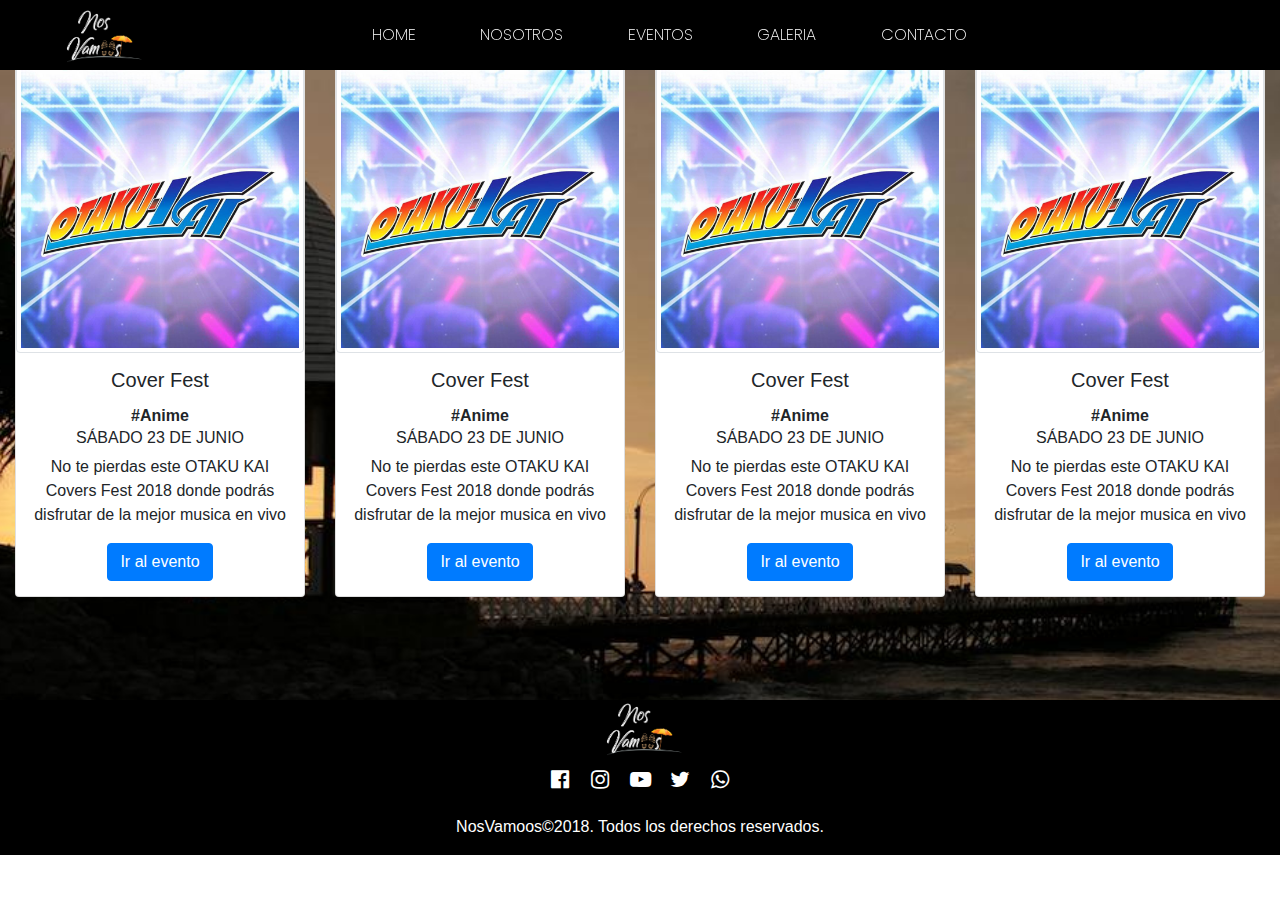
<file: 01-07-18.html>
<!DOCTYPE html>
<html lang="es">
<head>
      <meta charset="UTF-8">
      <meta name="viewport" content="width=device-width, initial-scale=1.0">
      <meta http-equiv="X-UA-Compatible" content="ie=edge">
      <title>Nos Vamoos</title>
      <link rel="stylesheet" href="css/estilos.css">
	  <link rel="stylesheet" href="css/bootstrap.min.css">
      <script src="js/jquery.js"></script>
	  <script src="js/bootstrap.min.js"></script>
      <link href="https://fonts.googleapis.com/css?family=Poppins:200,300,400,700,900" rel="stylesheet">
	<link rel="shortcut icon" href="jpg/favicon.ico" type="image/x-icon"/>
	<link href="https://stackpath.bootstrapcdn.com/font-awesome/4.7.0/css/font-awesome.min.css" rel="stylesheet" integrity="sha384-wvfXpqpZZVQGK6TAh5PVlGOfQNHSoD2xbE+QkPxCAFlNEevoEH3Sl0sibVcOQVnN" crossorigin="anonymous">
</head>
<body>
<!--PORTADA-->
	<div class="wrapper">
		
      <nav>
            <span id="brand">
                 <a href="index.html"><img class="img-fluid" src="jpg/logo.png" width="100px" alt=""></a>
            </span>

            <ul class="menu">
                  <li><a class="link" href="index.html">HOME</a></li>
                  <li><a class="link" href="nosotros.html">NOSOTROS</a></li>
				  <li><a class="link" href="eventos.html">EVENTOS</a></li>
				  <li><a class="link" href="galeria.html">GALERIA</a></li>
                  <li><a class="link" href="contacto.html">CONTACTO</a></li>
                  
            </ul>

            <div id="toggle">
                  <div class="span" id="uno"></div>
                  <div class="span" id="dos"></div>
                  <div class="span" id="tres"></div>
            </div>
      </nav>
		
	<section style="margin-top:5%">
		<div class="container-fluid text-center">
		<div class="row justify-content-center">
			<div class="col-md-3">
			<div class="card">
				<img class="card-img-top img-thumbnail" src="jpg/23-06-18.jpg" alt="">
				<div class="card-body">
    <h5 class="card-title">Cover Fest</h5>
				<b>#Anime</b>	
				<h6>SÁBADO 23 DE JUNIO</h6>
    <p class="card-text">No te pierdas este OTAKU KAI Covers Fest 2018 donde podrás disfrutar de la mejor musica en vivo</p>
    <a href="#" class="btn btn-primary">Ir al evento</a>
  </div>
			</div>
			</div>
				<div class="col-md-3">
			<div class="card">
				<img class="card-img-top img-thumbnail" src="jpg/23-06-18.jpg" alt="">
				<div class="card-body">
    <h5 class="card-title">Cover Fest</h5>
				<b>#Anime</b>	
				<h6>SÁBADO 23 DE JUNIO</h6>
    <p class="card-text">No te pierdas este OTAKU KAI Covers Fest 2018 donde podrás disfrutar de la mejor musica en vivo</p>
    <a href="#" class="btn btn-primary">Ir al evento</a>
  </div>
			</div>
			</div>
				<div class="col-md-3">
			<div class="card">
				<img class="card-img-top img-thumbnail" src="jpg/23-06-18.jpg" alt="">
				<div class="card-body">
    <h5 class="card-title">Cover Fest</h5>
				<b>#Anime</b>	
				<h6>SÁBADO 23 DE JUNIO</h6>
    <p class="card-text">No te pierdas este OTAKU KAI Covers Fest 2018 donde podrás disfrutar de la mejor musica en vivo</p>
    <a href="#" class="btn btn-primary">Ir al evento</a>
  </div>
			</div>
			</div>
				<div class="col-md-3">
			<div class="card">
				<img class="card-img-top img-thumbnail" src="jpg/23-06-18.jpg" alt="">
				<div class="card-body">
    <h5 class="card-title">Cover Fest</h5>
				<b>#Anime</b>	
				<h6>SÁBADO 23 DE JUNIO</h6>
    <p class="card-text">No te pierdas este OTAKU KAI Covers Fest 2018 donde podrás disfrutar de la mejor musica en vivo</p>
    <a href="#" class="btn btn-primary">Ir al evento</a>
  </div>
			</div>
			</div>
			</div></div>
		</section>	
		
      <div id="resize">
            <ul class="menu">
                 <li><a href="index.html">HOME</a></li>
                  <li><a href="nosotros.html">ABOUT</a></li>
				  <li><a href="eventos.html">EVENTS</a></li>
				  <li><a href="galeria.html">GALERY</a></li>
				<li><a href="contacto.html">CONTACT</a></li>
            </ul>
      </div>
		</div>

	
	<footer>
<div class="container-fluid text-center" style="background: #000">
	<div class="row justify-content-center">
		<div class="col-xs-10 col-sm-12 col-md-12">
			<img src="jpg/logo.png" class="img-fluid center-block" width="100px" alt="">
		</div>
		   <div class="col-xs-12 col-sm-12 col-md-12 icons">
		   	<ul class="social-rs">
		   	<li><a href="#" target="_blank"><i class="fa fa-lg fa-facebook-official"></i></a></li>
			<li><a href="#" target="_blank"><i class="fa fa-lg fa-instagram"></i></a></li>
		   	<li><a href="#" target="_blank"><i class="fa fa-lg fa-youtube-play"></i></a></li>
			<li><a href="#" target="_blank"><i class="fa fa-lg fa-twitter"></i></a></li>
		   	<li><a href="#" target="_blank"><i class="fa fa-lg fa-whatsapp"></i></a></li>
		   	</ul>
		</div>
		<p class="text-center">NosVamoos©2018. Todos los derechos reservados.</p>
		</div>
	</div>
</footer>
	
	
      <script>
      $("#toggle").click(function() {

      $(this).toggleClass('on');
      $("#resize").toggleClass("active");
      });
      </script>
</body>
</html>
</file>
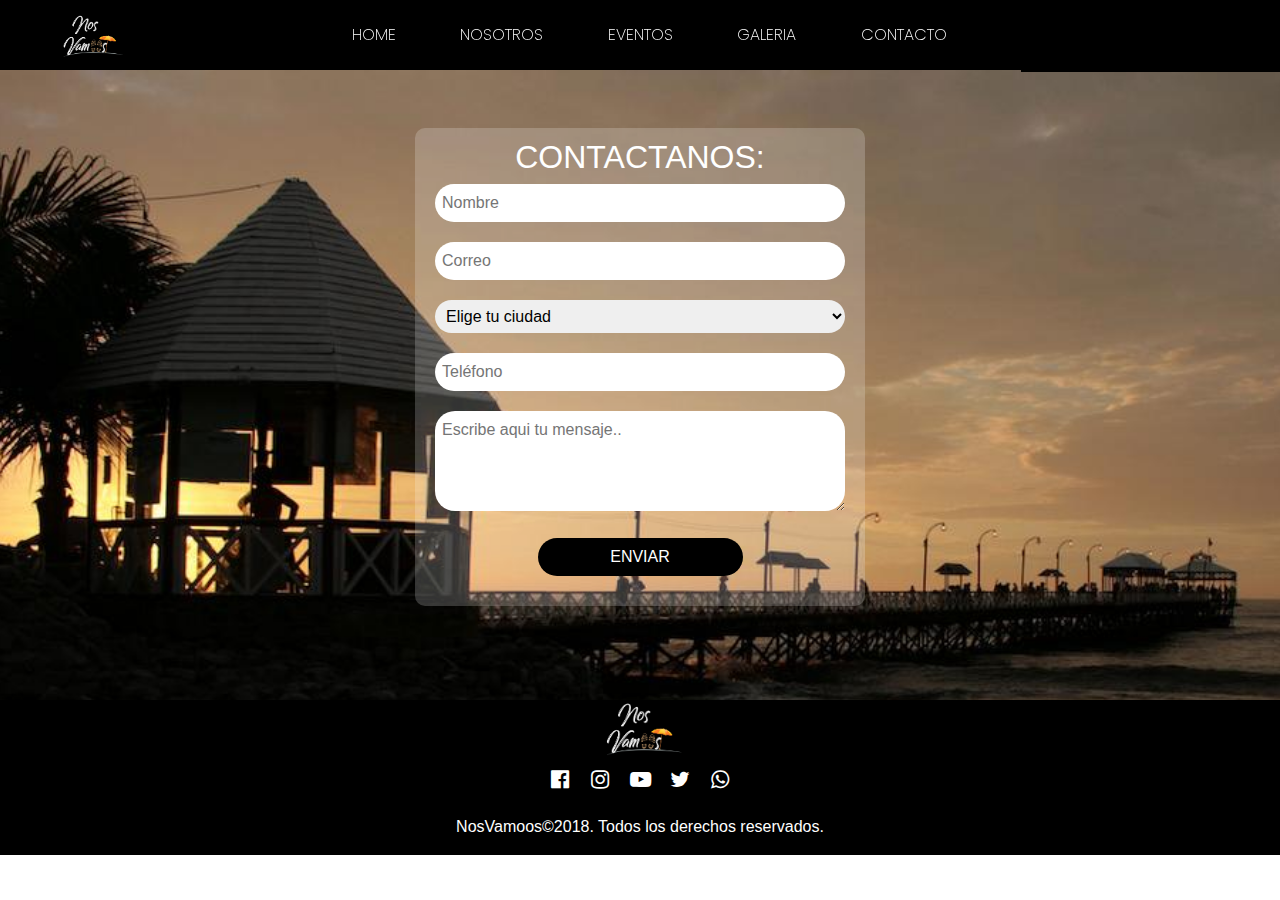
<file: contacto.html>
<!DOCTYPE html>
<html lang="es">
<head>
      <meta charset="UTF-8">
      <meta name="viewport" content="width=device-width, initial-scale=1.0">
      <meta http-equiv="X-UA-Compatible" content="ie=edge">
      <title>Nos Vamoos</title>
      <link rel="stylesheet" href="css/estilos.css">
	  <link rel="stylesheet" href="css/animate.css">
	  <link rel="stylesheet" href="css/bootstrap.min.css">
      <script src="js/jquery.js"></script>
	  <script src="js/bootstrap.min.js"></script>
	<link href="https://stackpath.bootstrapcdn.com/font-awesome/4.7.0/css/font-awesome.min.css" rel="stylesheet" integrity="sha384-wvfXpqpZZVQGK6TAh5PVlGOfQNHSoD2xbE+QkPxCAFlNEevoEH3Sl0sibVcOQVnN" crossorigin="anonymous">
      <link href="https://fonts.googleapis.com/css?family=Poppins:200,300,400,700,900" rel="stylesheet">
	<link rel="shortcut icon" href="jpg/favicon.ico" type="image/x-icon"/>
	
</head>
<body>
<!--PORTADA-->
	<div class="wrapper">
      <nav>
            <span id="brand">
                  <a href="index.html"><img class="img-fluid" src="jpg/logo.png" width="80px" alt=""></a>
            </span>

            <ul class="menu animated fadeInDown">
                  <li><a class="link" href="index.html">HOME</a></li>
                  <li><a class="link" href="nosotros.html">NOSOTROS</a></li>
				  <li><a class="link" href="eventos.html">EVENTOS</a></li>
				  <li><a class="link" href="galeria.html">GALERIA</a></li>
                  <li><a class="link" href="contacto.html">CONTACTO</a></li>
                  
            </ul>

            <div id="toggle">
                  <div class="span" id="uno"></div>
                  <div class="span" id="dos"></div>
                  <div class="span" id="tres"></div>
            </div>
      </nav>
		
		<div class="container text-center text-white" style="margin-top:10% ">
		<div class="row justify-content-center">
			<div class="col-md-12">
			<form action="enviar.php" method="post">
				<h2>CONTACTANOS:</h2>
				<input type="text" name="Nombre" placeholder="Nombre" required>
				<input type="text" name="Correo" placeholder="Correo" required>
				<select name="Ciudad">
				  <option>Elige tu ciudad</option>
                  <option value="Trujillo">Trujillo</option>
                  <option value="Lima">Lima</option>
                </select>
				<input type="number" name="Telefono" placeholder="Teléfono">
				<textarea name="Mensaje" placeholder="Escribe aqui tu mensaje.." required></textarea>
				<input type="submit" value="ENVIAR" id="boton">
				</form>
			</div>
			 
			</div>
		</div>
		
      <div id="resize">
            <ul class="menu">
                 <li><a class="link" href="index.html">HOME</a></li>
                  <li><a class="link" href="nosotros.html">NOSOTROS</a></li>
				  <li><a href="eventos.html">EVENTOS</a></li>
				  <li><a href="galeria.html">GALERIA</a></li>
				<li><a href="contacto.html">CONTACTO</a></li>
            </ul>
      </div>
		</div>

	<footer>
<div class="container-fluid text-center" style="background: #000">
	<div class="row justify-content-center">
		<div class="col-xs-10 col-sm-12 col-md-12">
			<img src="jpg/logo.png" class="img-fluid center-block" width="100px" alt="">
		</div>
		   <div class="col-xs-12 col-sm-12 col-md-12 icons">
		   	<ul class="social-rs">
		   	<li><a href="#" target="_blank"><i class="fa fa-lg fa-facebook-official"></i></a></li>
			<li><a href="#" target="_blank"><i class="fa fa-lg fa-instagram"></i></a></li>
		   	<li><a href="#" target="_blank"><i class="fa fa-lg fa-youtube-play"></i></a></li>
			<li><a href="#" target="_blank"><i class="fa fa-lg fa-twitter"></i></a></li>
		   	<li><a href="#" target="_blank"><i class="fa fa-lg fa-whatsapp"></i></a></li>
		   	</ul>
		</div>
		<p class="text-center">NosVamoos©2018. Todos los derechos reservados.</p>
		</div>
	</div>
</footer>
	
	
      <script>
      $("#toggle").click(function() {

      $(this).toggleClass('on');
      $("#resize").toggleClass("active");
      });
      </script>
</body>
</html>
</file>
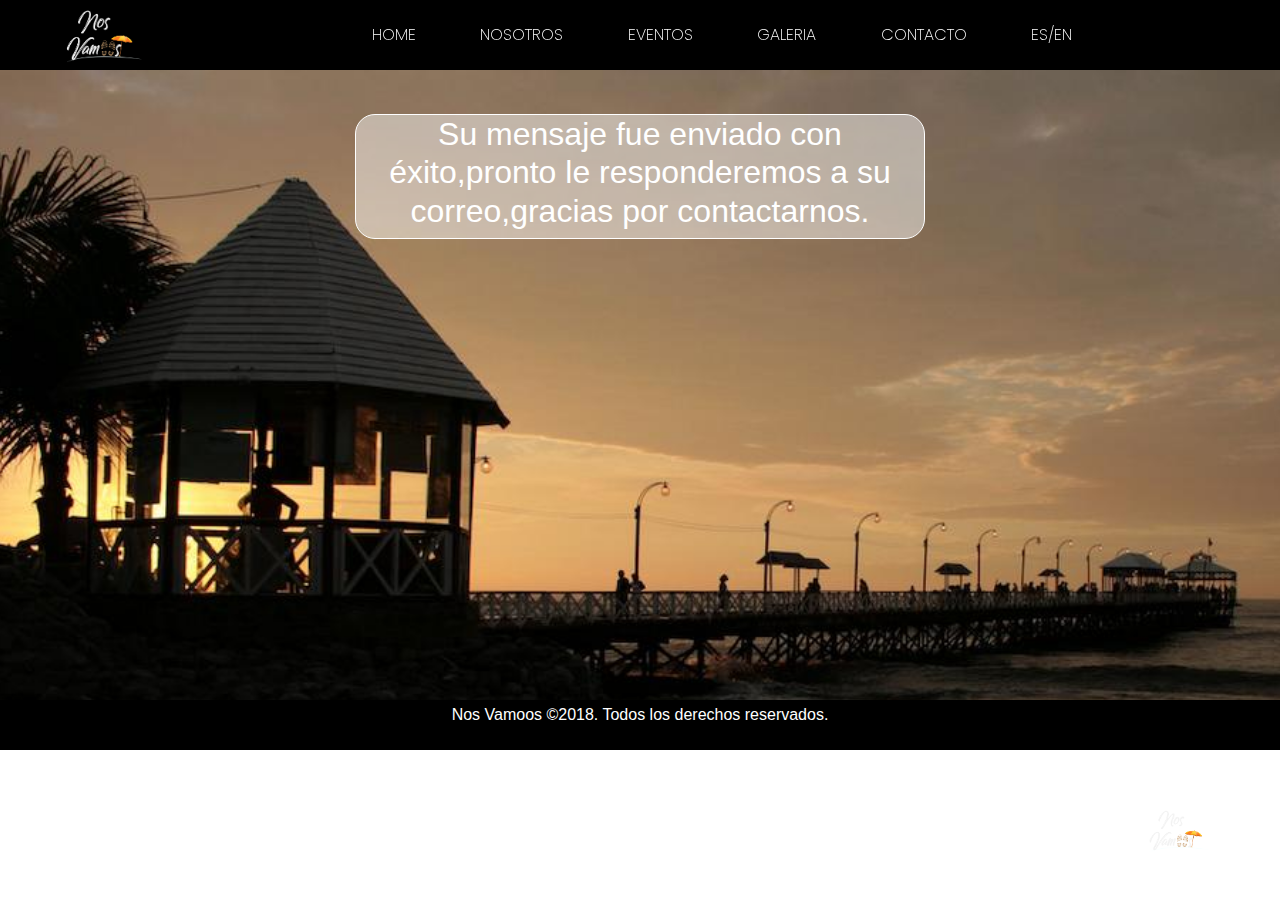
<file: enviado.html>
<!DOCTYPE html>
<html lang="es">
<head>
      <meta charset="UTF-8">
      <meta name="viewport" content="width=device-width, initial-scale=1,user-scalable=no">
      <meta http-equiv="X-UA-Compatible" content="ie=edge">
      <title>Nos Vamoos</title>
      <link rel="stylesheet" href="css/estilos.css">
	  <link rel="stylesheet" href="css/bootstrap.min.css">
	  <link rel="stylesheet" href="css/animate.css">
      <script src="js/jquery.js"></script>
	  <script src="js/bootstrap.min.js"></script>
      <link href="https://fonts.googleapis.com/css?family=Poppins:200,300,400,700,900" rel="stylesheet">
	  <link rel="shortcut icon" href="jpg/favicon.ico" type="image/x-icon"/>
	<link href="https://stackpath.bootstrapcdn.com/font-awesome/4.7.0/css/font-awesome.min.css" rel="stylesheet" integrity="sha384-wvfXpqpZZVQGK6TAh5PVlGOfQNHSoD2xbE+QkPxCAFlNEevoEH3Sl0sibVcOQVnN" crossorigin="anonymous">
</head>
<body>
<!--PORTADA-->
	<div class="wrapper">
      <nav>
            <span id="brand">
                  <a href="index.html"><img class="img-fluid" src="jpg/logo.png" width="100px" alt=""></a>
            </span>

            <ul class="menu animated fadeInDown">
                  <li><a class="link" href="index.html">HOME</a></li>
                  <li><a class="link" href="nosotros.html">NOSOTROS</a></li>
				  <li><a class="link" href="eventos.html">EVENTOS</a></li>
				  <li><a class="link" href="galeria.html">GALERIA</a></li>
                  <li><a class="link" href="contacto.html">CONTACTO</a></li>
                  <li><a class="link" href="#">ES/EN</a></li>
            </ul>

            <div id="toggle">
                  <div class="span" id="uno"></div>
                  <div class="span" id="dos"></div>
                  <div class="span" id="tres"></div>
            </div>
      </nav>
		<div class="container">
			<div class="row justify-content-center text-center text-white">
				<div class="col-md-6 respuesta">
				<h2>Su mensaje fue enviado con éxito,pronto le responderemos a su correo,gracias por contactarnos.</h2>
				</div>
			  <div class="autor">
				  <ul class="social-rs">
					  <p class="hide-phone">Follow us:</p>
		   	<li><a href="#" target="_blank"><i class="fa fa-lg fa-facebook-official"></i></a></li>
			<li><a href="#" target="_blank"><i class="fa fa-lg fa-instagram"></i></a></li>
		   	<li><a href="#" target="_blank"><i class="fa fa-lg fa-youtube-play"></i></a></li>
			<li><a href="#" target="_blank"><i class="fa fa-lg fa-twitter"></i></a></li>
		   	<li><a href="#" target="_blank"><i class="fa fa-lg fa-whatsapp"></i></a></li>
		   	</ul>
				</div>
			  <div class="redes">
				<span class="hide-phone">Developed by</span> <img class="img-fluid" width="80px" src="jpg/logo.png" alt="">
				</div>
				
			</div>
			</div>
		
      <div id="resize">
            <ul class="menu">
                 <li><a href="index.html">HOME</a></li>
                  <li><a href="nosotros.html">NOSOTROS</a></li>
				  <li><a href="eventos.html">EVENTOS</a></li>
				  <li><a href="galeria.html">GALERIA</a></li>
				<li><a href="contacto.html">CONTACTO</a></li>
            </ul>
      </div>
		</div>
	<footer>
		<div class="container-fluid">
	<div class="col-md-4"></div>
	<div class="col-md-4"></div>
	<div class="col-md-4"></div>
	<p class="text-center">Nos Vamoos ©2018. Todos los derechos reservados.</p>
	</div>
	</footer>
	
	
      <script>
      $("#toggle").click(function() {

      $(this).toggleClass('on');
      $("#resize").toggleClass("active");
      });
      </script>
</body>
</html>
</file>
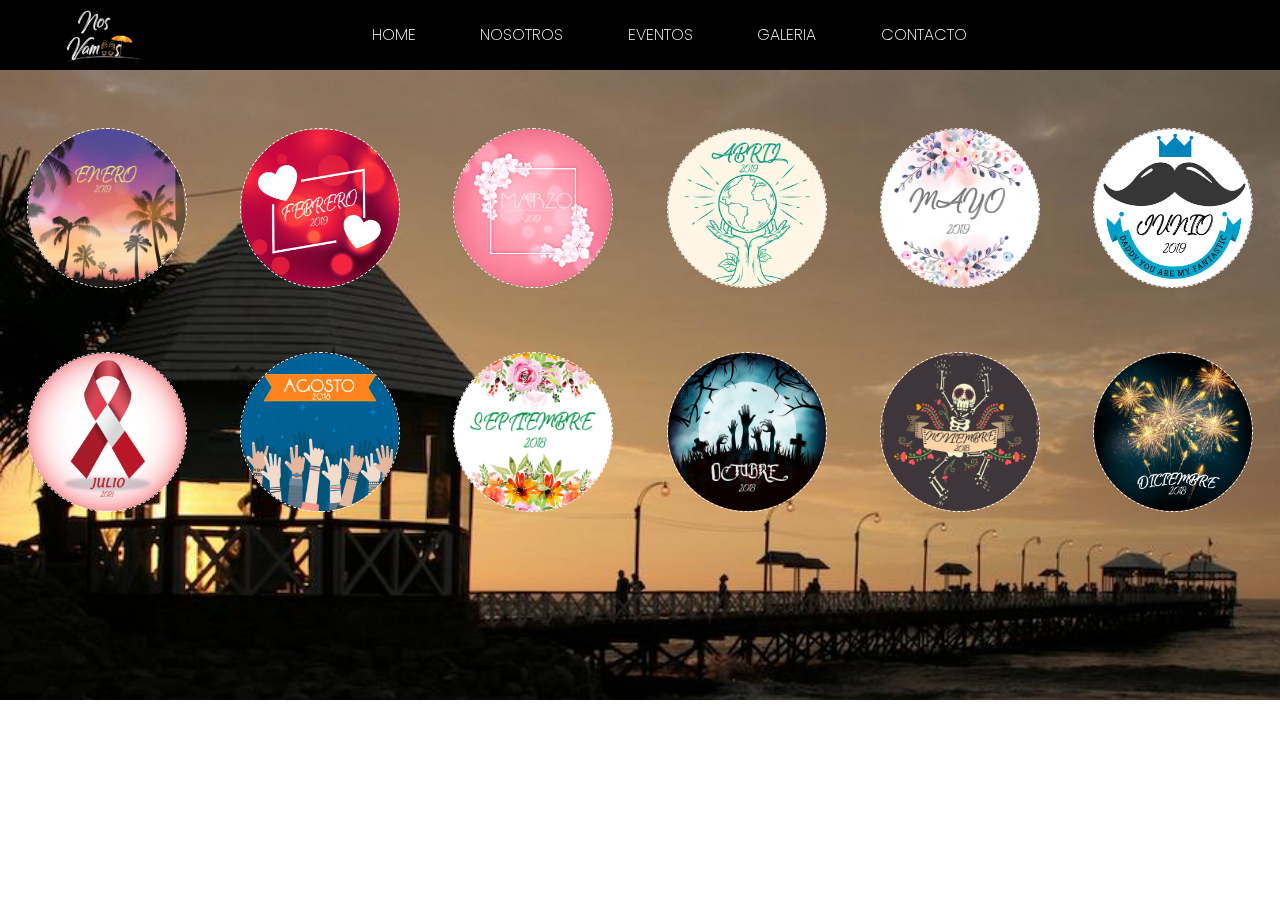
<file: eventos.html>
<!DOCTYPE html>
<html lang="es">
<head>
      <meta charset="UTF-8">
      <meta name="viewport" content="width=device-width, initial-scale=1.0">
      <meta http-equiv="X-UA-Compatible" content="ie=edge">
      <title>Nos Vamoos</title>
      <link rel="stylesheet" href="css/estilos.css">
	  <link rel="stylesheet" href="css/bootstrap.min.css">
      <script src="js/jquery.js"></script>
	  <script src="js/bootstrap.min.js"></script>
      <link href="https://fonts.googleapis.com/css?family=Poppins:200,300,400,700,900" rel="stylesheet">
	<link rel="shortcut icon" href="jpg/favicon.ico" type="image/x-icon"/>
</head>
<body>
<!--PORTADA-->
	<div class="wrapper">
      <nav>
            <span id="brand">
                 <a href="index.html"><img class="img-fluid" src="jpg/logo.png" width="100px" alt=""></a>
            </span>

            <ul class="menu">
                  <li><a class="link" href="index.html">HOME</a></li>
                  <li><a class="link" href="nosotros.html">NOSOTROS</a></li>
				  <li><a class="link" href="eventos.html">EVENTOS</a></li>
				  <li><a class="link" href="galeria.html">GALERIA</a></li>
                  <li><a class="link" href="contacto.html">CONTACTO</a></li>
                  
            </ul>

            <div id="toggle">
                  <div class="span" id="uno"></div>
                  <div class="span" id="dos"></div>
                  <div class="span" id="tres"></div>
            </div>
      </nav>
      <div id="resize">
            <ul class="menu">
                 <li><a href="index.html">HOME</a></li>
                  <li><a href="nosotros.html">ABOUT</a></li>
				  <li><a href="eventos.html">EVENTS</a></li>
				  <li><a href="galeria.html">GALERY</a></li>
				<li><a href="contacto.html">CONTACT</a></li>
            </ul>
      </div>
		
<!--EVENTOS-->
	<div id="eventos" class="row no-gutters text-center">
		<div class="col-md-6 col-lg-2"><img class="img-fluid rounded-circle" width="75%" src="jpg/enero.jpg" alt="Eventos de Enero"></div>
		<div class="col-md-6 col-lg-2"><img class="img-fluid rounded-circle" width="75%" src="jpg/febrero.jpg" alt="Eventos de Febrero"></div>
		<div class="col-md-6 col-lg-2"><img class="img-fluid rounded-circle" width="75%" src="jpg/marzo.jpg" alt="Eventos de Marzo"></div>
		<div class="col-md-6 col-lg-2"><img class="img-fluid rounded-circle" width="75%" src="jpg/abril.jpg" alt="Eventos de Abril"></div>
		<div class="col-md-6 col-lg-2"><img class="img-fluid rounded-circle" width="75%" src="jpg/mayo.jpg" alt="Eventos de Mayo"></div>
		<div class="col-md-6 col-lg-2"><img class="img-fluid rounded-circle" width="75%" src="jpg/junio.jpg" alt="Eventos de Junio"></div>
		<div class="col-md-6 col-lg-2"><img class="img-fluid rounded-circle" width="75%" src="jpg/julio.jpg" alt="Eventos de Julio"></div>
		<div class="col-md-6 col-lg-2"><img class="img-fluid rounded-circle" width="75%" src="jpg/agosto.jpg" alt="Eventos de Agosto"></div>
		<div class="col-md-6 col-lg-2"><img class="img-fluid rounded-circle" width="75%" src="jpg/septiembre.jpg" alt="Eventos de Setiembre"></div>
		<div class="col-md-6 col-lg-2"><img class="img-fluid rounded-circle" width="75%" src="jpg/octubre.jpg" alt="Eventos de Octubre"></div>
		<div class="col-md-6 col-lg-2"><img class="img-fluid rounded-circle" width="75%" src="jpg/noviembre.jpg" alt="Eventos de Noviembre"></div>
		<div class="col-md-6 col-lg-2"><img class="img-fluid rounded-circle" width="75%" src="jpg/diciembre.jpg" alt="Eventos de Diciembre"></div>
		</div>
	</div>

      <script>
      $("#toggle").click(function() {

      $(this).toggleClass('on');
      $("#resize").toggleClass("active");
      });
      </script>
</body>
</html>
</file>
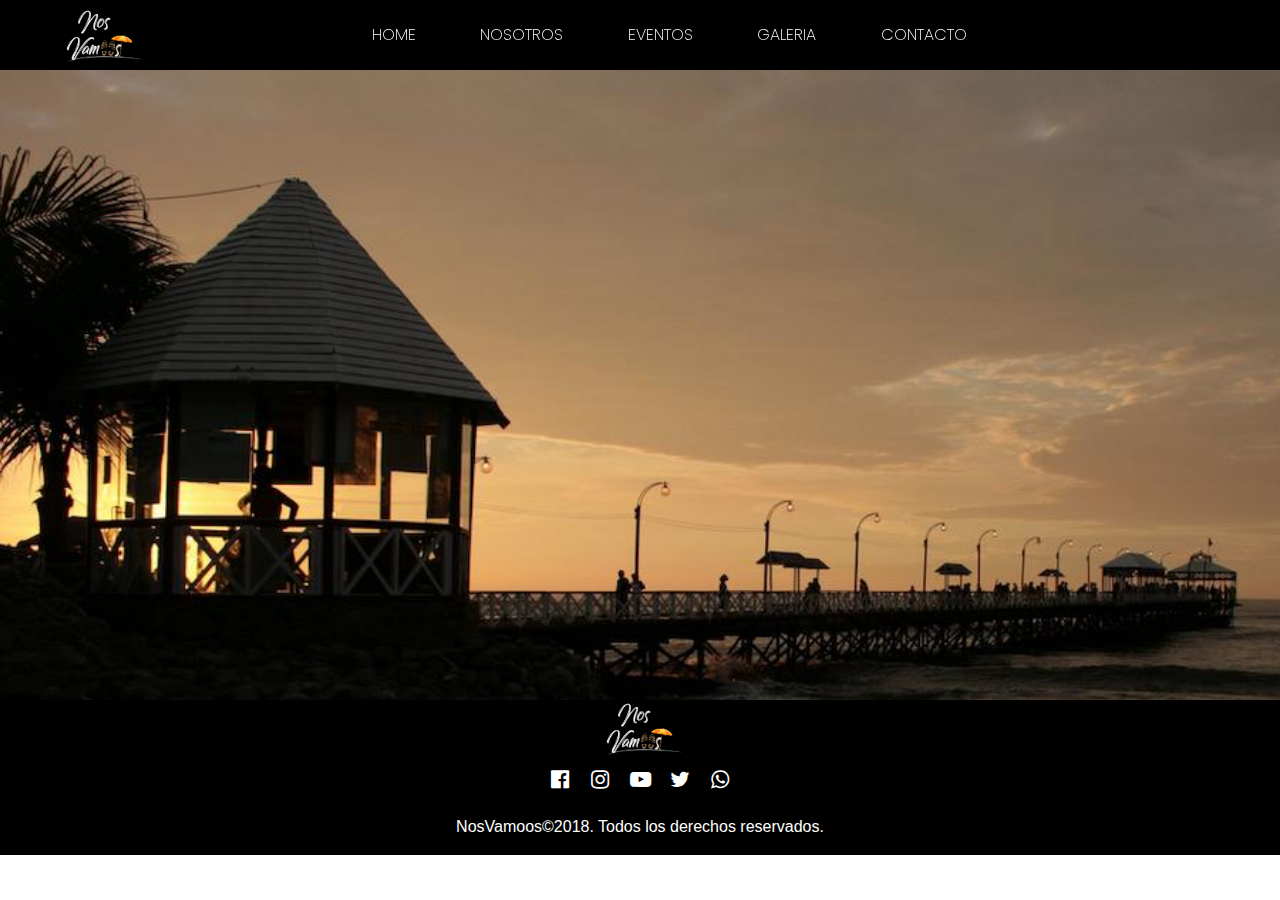
<file: galeria.html>
<!DOCTYPE html>
<html lang="es">
<head>
      <meta charset="UTF-8">
      <meta name="viewport" content="width=device-width, initial-scale=1.0">
      <meta http-equiv="X-UA-Compatible" content="ie=edge">
      <title>Nos Vamoos</title>
      <link rel="stylesheet" href="css/estilos.css">
	  <link rel="stylesheet" href="css/bootstrap.min.css">
      <script src="js/jquery.js"></script>
	  <script src="js/bootstrap.min.js"></script>
      <link href="https://fonts.googleapis.com/css?family=Poppins:200,300,400,700,900" rel="stylesheet">
	<link rel="shortcut icon" href="jpg/favicon.ico" type="image/x-icon"/>
	<link href="https://stackpath.bootstrapcdn.com/font-awesome/4.7.0/css/font-awesome.min.css" rel="stylesheet" integrity="sha384-wvfXpqpZZVQGK6TAh5PVlGOfQNHSoD2xbE+QkPxCAFlNEevoEH3Sl0sibVcOQVnN" crossorigin="anonymous">
</head>
<body>
<!--PORTADA-->
	<div class="wrapper">
		
      <nav>
            <span id="brand">
                 <a href="index.html"><img class="img-fluid" src="jpg/logo.png" width="100px" alt=""></a>
            </span>

            <ul class="menu">
                  <li><a class="link" href="index.html">HOME</a></li>
                  <li><a class="link" href="nosotros.html">NOSOTROS</a></li>
				  <li><a class="link" href="eventos.html">EVENTOS</a></li>
				  <li><a class="link" href="galeria.html">GALERIA</a></li>
                  <li><a class="link" href="contacto.html">CONTACTO</a></li>
                  
            </ul>

            <div id="toggle">
                  <div class="span" id="uno"></div>
                  <div class="span" id="dos"></div>
                  <div class="span" id="tres"></div>
            </div>
      </nav>
      <div id="resize">
            <ul class="menu">
                 <li><a href="index.html">HOME</a></li>
                  <li><a href="nosotros.html">ABOUT</a></li>
				  <li><a href="eventos.html">EVENTS</a></li>
				  <li><a href="galeria.html">GALERY</a></li>
				<li><a href="contacto.html">CONTACT</a></li>
            </ul>
      </div>
		</div>

	
	<footer>
<div class="container-fluid text-center" style="background: #000">
	<div class="row justify-content-center">
		<div class="col-xs-10 col-sm-12 col-md-12">
			<img src="jpg/logo.png" class="img-fluid center-block" width="100px" alt="">
		</div>
		   <div class="col-xs-12 col-sm-12 col-md-12 icons">
		   	<ul class="social-rs">
		   	<li><a href="#" target="_blank"><i class="fa fa-lg fa-facebook-official"></i></a></li>
			<li><a href="#" target="_blank"><i class="fa fa-lg fa-instagram"></i></a></li>
		   	<li><a href="#" target="_blank"><i class="fa fa-lg fa-youtube-play"></i></a></li>
			<li><a href="#" target="_blank"><i class="fa fa-lg fa-twitter"></i></a></li>
		   	<li><a href="#" target="_blank"><i class="fa fa-lg fa-whatsapp"></i></a></li>
		   	</ul>
		</div>
		<p class="text-center">NosVamoos©2018. Todos los derechos reservados.</p>
		</div>
	</div>
</footer>
	
	
      <script>
      $("#toggle").click(function() {

      $(this).toggleClass('on');
      $("#resize").toggleClass("active");
      });
      </script>
</body>
</html>
</file>
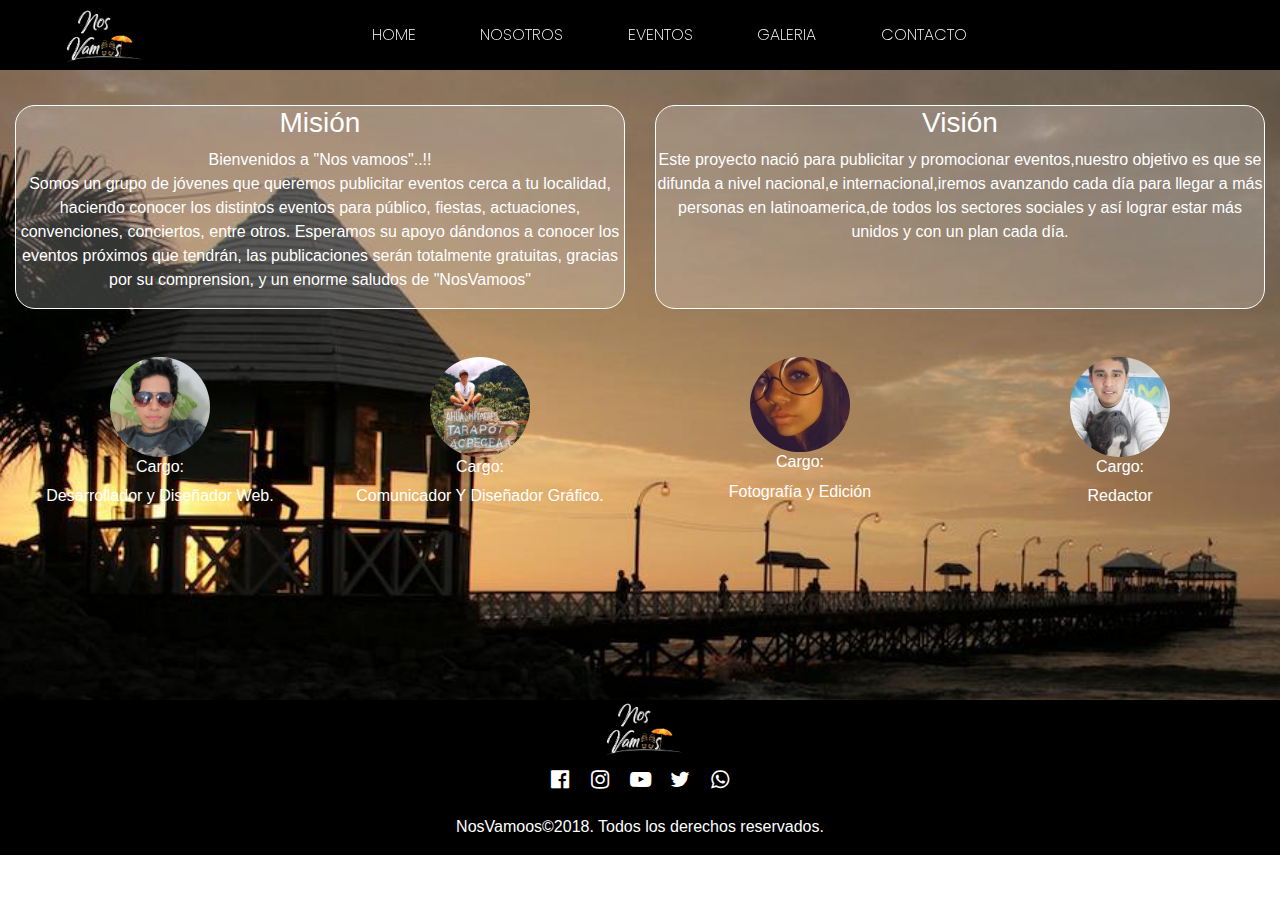
<file: nosotros.html>
<!DOCTYPE html>
<html lang="es">
<head>
      <meta charset="UTF-8">
      <meta name="viewport" content="width=device-width, initial-scale=1.0">
      <meta http-equiv="X-UA-Compatible" content="ie=edge">
      <title>Nos Vamoos</title>
      <link rel="stylesheet" href="css/estilos.css">
	  <link rel="stylesheet" href="css/bootstrap.min.css">
	  <link rel="stylesheet" href="css/animate.css">
      <script src="js/jquery.js"></script>
	  <script src="js/bootstrap.min.js"></script>
 <link href="https://stackpath.bootstrapcdn.com/font-awesome/4.7.0/css/font-awesome.min.css" rel="stylesheet" integrity="sha384-wvfXpqpZZVQGK6TAh5PVlGOfQNHSoD2xbE+QkPxCAFlNEevoEH3Sl0sibVcOQVnN" crossorigin="anonymous">     
	<link href="https://fonts.googleapis.com/css?family=Poppins:200,300,400,700,900" rel="stylesheet">
	<link rel="shortcut icon" href="jpg/favicon.ico" type="image/x-icon"/>
</head>
<body>
<!--PORTADA-->
	<div class="wrapper">
      <nav>
            <span id="brand">
                  <a href="index.html"><img class="img-fluid" src="jpg/logo.png" width="100px" alt=""></a>
            </span>

            <ul class="menu">
                  <li><a class="link" href="index.html">HOME</a></li>
                  <li><a class="link" href="nosotros.html">NOSOTROS</a></li>
				  <li><a class="link" href="eventos.html">EVENTOS</a></li>
				  <li><a class="link" href="galeria.html">GALERIA</a></li>
                  <li><a class="link" href="contacto.html">CONTACTO</a></li>
                  
            </ul>

            <div id="toggle">
                  <div class="span" id="uno"></div>
                  <div class="span" id="dos"></div>
                  <div class="span" id="tres"></div>
            </div>
      </nav>
		<hr><br><br><br>
		<div class="container-fluid text-white text-center">
		<div class="row justify-content-center">
			<div class="col-md-6 mb-5">
				<div class="mision">
			<h3>Misión</h3>
				<p>Bienvenidos a  "Nos vamoos"..!! <br>
Somos un grupo de jóvenes que queremos publicitar eventos cerca a tu localidad, haciendo conocer los distintos eventos para público, fiestas, actuaciones, convenciones, conciertos, entre otros.
Esperamos su apoyo dándonos a conocer los eventos próximos que tendrán, las publicaciones serán totalmente gratuitas, gracias por su comprension, y un enorme saludos de "NosVamoos"</p>
			</div></div>
			<div class="col-md-6 mb-5">
				<div class="mision">
			<h3>Visión</h3>
				<p>Este proyecto nació para publicitar y promocionar eventos,nuestro objetivo es que se difunda a nivel nacional,e internacional,iremos avanzando cada día para llegar a más personas en latinoamerica,de todos los sectores sociales y así lograr estar más unidos y con un plan cada día.</p>
			</div></div>
			
			<div class="col-md-3 col-sm-6 animated fadeInUp">
				<img class="rounded-circle" src="jpg/david.jpg" alt="" width="100px">
				<h6>Cargo:</h6><p>Desarrollador y Diseñador Web.</p>
				</div>
				<div class="col-md-3 col-sm-6 animated fadeInUp">
				<img class="rounded-circle" src="jpg/miguel.jpg" alt="" width="100px">
				<h6>Cargo:</h6><p>Comunicador Y Diseñador Gráfico.</p>
				</div>
				<div class="col-md-3 col-sm-6 animated fadeInUp">
				<img class="rounded-circle" src="jpg/ale.jpg" alt="" width="100px">
				<h6>Cargo:</h6><p>Fotografía y Edición</p>
				</div>
			<div class="col-md-3 col-sm-6 animated fadeInUp">
				<img class="rounded-circle" src="jpg/alex.jpg" alt="" width="100px">
				<h6>Cargo:</h6><p>Redactor</p>	
				</div>
			</div>
		</div>
		
      <div id="resize">
            <ul class="menu">
                 <li><a href="index.html">HOME</a></li>
                  <li><a href="nosotros.html">NOSOTROS</a></li>
				  <li><a href="eventos.html">EVENTOS</a></li>
				  <li><a href="galeria.html">GALERIA</a></li>
				<li><a href="contacto.html">CONTACTO</a></li>
            </ul>
      </div>
		</div>


<!--PIE DE PAGINA-->
<footer>
<div class="container-fluid text-center" style="background: #000">
	<div class="row justify-content-center">
		<div class="col-xs-10 col-sm-12 col-md-12">
			<img src="jpg/logo.png" class="img-fluid center-block" width="100px" alt="">
		</div>
		   <div class="col-xs-12 col-sm-12 col-md-12 icons">
		   	<ul class="social-rs">
		   	<li><a href="#" target="_blank"><i class="fa fa-lg fa-facebook-official"></i></a></li>
			<li><a href="#" target="_blank"><i class="fa fa-lg fa-instagram"></i></a></li>
		   	<li><a href="#" target="_blank"><i class="fa fa-lg fa-youtube-play"></i></a></li>
			<li><a href="#" target="_blank"><i class="fa fa-lg fa-twitter"></i></a></li>
		   	<li><a href="#" target="_blank"><i class="fa fa-lg fa-whatsapp"></i></a></li>
		   	</ul>
		</div>
		<p class="text-center">NosVamoos©2018. Todos los derechos reservados.</p>
		</div>
	</div>
</footer>
	
	
      <script>
      $("#toggle").click(function() {

      $(this).toggleClass('on');
      $("#resize").toggleClass("active");
      });
      </script>
</body>
</html>
</file>
<file: css/estilos.css>
* {
      margin: 0px;
      padding: 0px;
      text-decoration: none;
      list-style: none;
}
.autor{
	position:absolute;
	text-align: left;
	bottom: 5%;
	left: 5%
}
.autor_contacto{
	position:absolute;
	text-align: left;
	bottom: 5%;
	left: 5%
}
body{
	width:100%;
	margin: 0;
	padding: 0;
}
.box-content{
	margin-bottom:30px;
}
.card-body{
	padding: 15px !important;
}
#contacto{
	height:100vh;
	overflow: hidden;
}
#contact{
	height:50px;
	width: 100%;
	position: absolute;
	bottom: -20px;
	background-color: #000
}
#eventos{
	margin-top:10%;
}
#eventos div{
	margin-bottom:5%
}
#eventos div img{
	border: dashed 4px #fff;
	border-width:thin;
}


footer{
	height:50px;
	width: 100%;
	position: relative;
	background-color: #000
}
footer p{
	color:#fff;
	text-align: center
}
.fa-angle-down{
	filter: grayscale(1);
	color: #fff;
	animation:bajar 1.2s infinite;
}
.fa-facebook-official{
	border-radius: 50%;
	color: #fff;
	
}
#eventos div img:hover{
	cursor: pointer;
}

.fa-facebook-official:hover{
	color: #fff;
	background-color: #3b5998;
	border-radius: 50%;	
	filter: none;
}
.fa-youtube-play{
	border-radius: 50%;
}
.fa-lg{
	font-size: 2.5em;
}
.fa-youtube-play:hover{
	color: #fff;
	background-color: #AD0D0F;
	border-radius: 50%;	
	filter: none;
}
.fa-twitter{
	border-radius: 50%;
}
.fa-twitter:hover{
	color: #fff;
	background-color: #037EB1;
	border-radius: 50%;	
	filter: none;
}
.fa-instagram{
	border-radius: 50%;
}
.fa-instagram:hover{
	color: #fff;
	background: linear-gradient(220deg,#9C0097,#F00105,#E7ED08);
	border-radius: 50%;	
	filter: none;
}
.fa-whatsapp{
	border-radius: 50%;
}
.fa-whatsapp:hover{
	color: #fff;
	background-color: #2e9d1f;
	border-radius: 50%;	
	filter: none;
}
figure{
	margin:0 !important;
}
figure.fondo{
	 position: relative;
  overflow: hidden;
  width: 100%;
  text-align: center;
}
figure.fondo:after {
  background-color: rgba(0,0,0,1);
  position: absolute;
  content: "";
  display: block;
  top: 0px;
  left: 0px;
  right: 0px;
  bottom: 0px;
  -webkit-transition: all 0.5s ease-in-out;
  transition: all 0.5s ease-in-out;
  opacity: 0;
}
figure.fondo:hover:after,
figure.fondo.hover:after {
  opacity: 0.8;
	cursor: pointer
}
figure.fondo figcaption{
  top: 0%;
  left: 0;
  right: 0;
  height: 100%;
	padding: 15px;
  position: absolute;
  opacity: 0;
	background-color:rgba(0,0,0,0.65);
	color: #fff;
  z-index: 1;
	transition: all 0.6s ease-in-out
}
figure.fondo:hover figcaption{
	opacity:1;
	cursor: pointer
}
figcaption h6,figcaption h5{
	font-weight:200
}
.mision{
	background-color: rgba(255,255,255,0.2);
	border-radius: 20px;
	width: 100%;
	height: 100%;
	border: 1px solid #fff;
}
nav {
      width: 100%;
      background: #000;
      height: 70px;
      position: fixed;
      z-index: 2;
}
 
nav #brand {
      float: left;
      display: block;
      margin-left: 50px;
      font-size: 30px;
      line-height: 70px;
      font-weight: bold;
}
 
nav #brand a {
      color: #fff;
      transition: all 0.3s ease-out;
      font-family: "Poppins";
      font-weight: 300;
}
 
nav .menu {
      float: left;
      left:15%;
      position: relative;
}
 
nav .menu li {
      display: inline-block;
      padding: 0px 30px;
      cursor: pointer;
      line-height: 70px;
      position: relative;
      transition: all 0.3s ease-out;
}
 
nav .menu li a {
      color: #fff;
      font-family: "Poppins";
      font-weight: 200;
	text-decoration: none
}
 
#toggle {
      position: absolute;
      right: 20px;
      top: 14px;
      z-index: 999;
      width: 40px;
      height: 40px;
      cursor: pointer;
      float: right;
      transition: all 0.3s ease-out;
      visibility: hidden;
      opacity: 0;
}
 
#toggle .span {
      height: 3px;
      background: #fff;
      transition: all 0.3s ease-out;
      backface-visibility: hidden;
      margin: 5px auto;
}
 
#toggle.on #uno {
      transform: rotate(45deg) translateX(2px) translateY(4px);
}
 
#toggle.on #dos {
      opacity: 0;
}
 
#toggle.on #tres {
      transform: rotate(-45deg) translateX(8px) translateY(-10px);
} 
#resize {
      z-index: 1;
      top: 0px;
      position: absolute;
      background: #000;
      width: 100%;
      height: 100%;
	overflow: hidden;
      visibility: hidden;
      opacity: 0;
      transition: all 1s ease-out;
      display: table;
}
 
#resize .menu {
      height: 90px;
      display: table-cell;
      vertical-align: center;
}
 
#resize .menu li {
      display: block;
      text-align: center;
      padding: 20px 0;
      font-size: 50px;
      min-height: 50px;
      font-weight: bold;
      cursor: pointer;
      transition: all 0.3s ease-out;
}
 
#resize li:nth-child(1) {
      margin-top:50px;
}
 
#resize .menu li a {
      color: #fff;
}
 
#resize.active {
      visibility: visible;
      opacity: 0.99;
}
.respuesta{
	background-color: rgba(255,255,255,0.47);
	margin-top: 10%;
	border-radius: 20px;
	border: 1px solid #fff;
}
 
 #map{
	
	height:500px;
	width: 100%;
}



.redes{
	position:absolute;
	text-align:right;
	bottom: 5%;
	right: 5%
}
.social-rs{
	list-style-type:none;
	display: inline-flex;
}
.social-rs li a i{
	line-height:1;
	cursor:pointer;
	padding: 10px;
	width: 40px;
	height: 40px;
	color: #fff;
	font-weight: 500;
	-webkit-transition: all 0.3s ease-in-out;
}

.hover-container{
	height: 100%;
	overflow: hidden;
	transition: opacity 5s ease;
	opacity: 1;
}
.hover-tile{
	color:#fff;
	background: inherit;
	overflow: hidden;	
}
.hover-tile-hide{
	background:rgba(0,0,0,.7)
}
.link::after{
	content: '';
	display: block;
	width: 0;
	height: 2px;
	background: #fff;
	transition: width .3s;
}
.link:hover::after{
	width: 100%;
	transition: width .3s
}

@keyframes bajar{
    0%{transform:translateY(0)}
	50%{transform:translateY(-12px)}
	100%{transform:translateY(0)}
}

.content-main{
	width: 100%;
	position: relative;
	overflow: hidden;
}
.btn-main{
	background-color: transparent;
	border: 1px solid #fff;
	color:#fff;
	padding: 15px 40px
}
.btn-main:hover{
	background-color:rgba(0,0,0,0.32);
	color: #fff;
	text-decoration: none
	
}
form{
	padding: 10px 20px;
	width: 450px;
	background-color:rgba(254,254,254,0.20);
	margin: auto;
	border-radius: 10px
}
input, textarea, select{
	width: 100%;
	margin-bottom: 20px !important;
	padding: 7px;
	box-sizing: border-box;
	font-size: 17px;
	border: none;
	border-radius: 20px
}
input:last-child{
	width:50%
}
input,select,textarea:focus{
	outline:0
}
textarea{
	min-height: 100px;
	max-height: 200px;
	max-width: 100%
}
#boton{
	background-color:#000;
	color:#fff;
}
#boton:hover{
	
	cursor: pointer
}
form h2{
	color:#fff;
}
.wrapper {
      width: 100%;
      background:url(../jpg/fondo5.jpg) no-repeat 50% 50%;
      background-size: cover;
	background-attachment: fixed;
      display:table;
	  height: 700px;
	  min-height: 100%
}
@media(max-width: 768px) {
      #toggle {
            visibility: visible;
            opacity: 1;
            margin-top: 6px;
      }
 
      nav #brand {
            margin-left: 18px;
      }
 
      .menu a {
            font-family: "Poppins";
            font-weight: 200;
            font-size: 20px;
      }
 
      nav .menu {
            display: none;
      }
}
@media(max-width: 984px) and (min-width:838px){
	nav .menu {
      left:0%;
	}
}
@media only screen and (max-width: 768px) {
      #resize {
            visibility: hidden;
      }
	.hide-phone{
		visibility: hidden;
		display: none
	}
	.autor{
	position:absolute;
	text-align: left;
	bottom: 0%;
	left: 2%
}
.redes{
	position:absolute;
	text-align:right;
	bottom: 0%;
	right: 2%
}
	.btn-main{
		margin-bottom: 5%
}
	.mision{
	background-color: rgba(255,255,255,0.2);
	border-radius: 20px;
	border: 1px solid #fff;
}
	.autor_contacto{
	position:relative;
	bottom: 0%;
	left: 0%
}
	form{
		width: 100%;
		margin-top: 50px
	}
	#contact{
	width: 100%;
		position: fixed;
	bottom: -20px;
	background-color: #000
}
}
</file>
